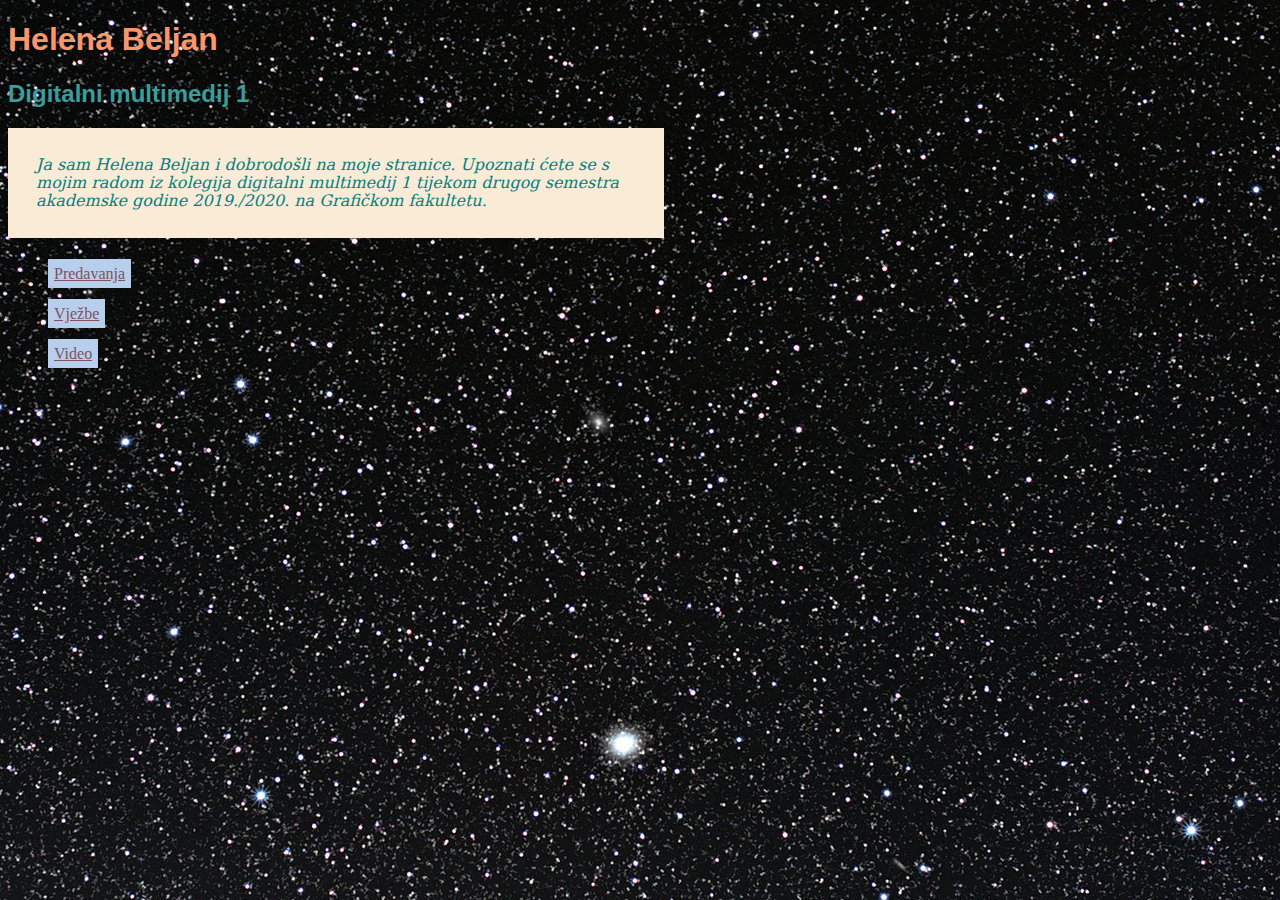
<file: index.html>
<!DOCTYPE html>
<html>
<head>
<title>Helena Beljan</title>
<link rel="stylesheet" href="stil.css"/"
</head>
<body class="cetvrtapozadina">
  <h1>Helena Beljan</h1>
  <h2>Digitalni multimedij 1</h2>
  <p><i>Ja sam Helena Beljan i dobrodošli na moje stranice. Upoznati ćete se s mojim radom iz kolegija digitalni multimedij 1 tijekom drugog semestra akademske godine 2019./2020. na Grafičkom fakultetu. </i></p>
<nav>
	    <ul>
	       <li><a href="predavanja.html">Predavanja</a></li>
	       <li><a href="vjezbe.html">Vježbe</a></li>
	       <li><a href="video.html">Video</a></li>
	    </ul>
	</nav>
<body/>
</html>
</file>
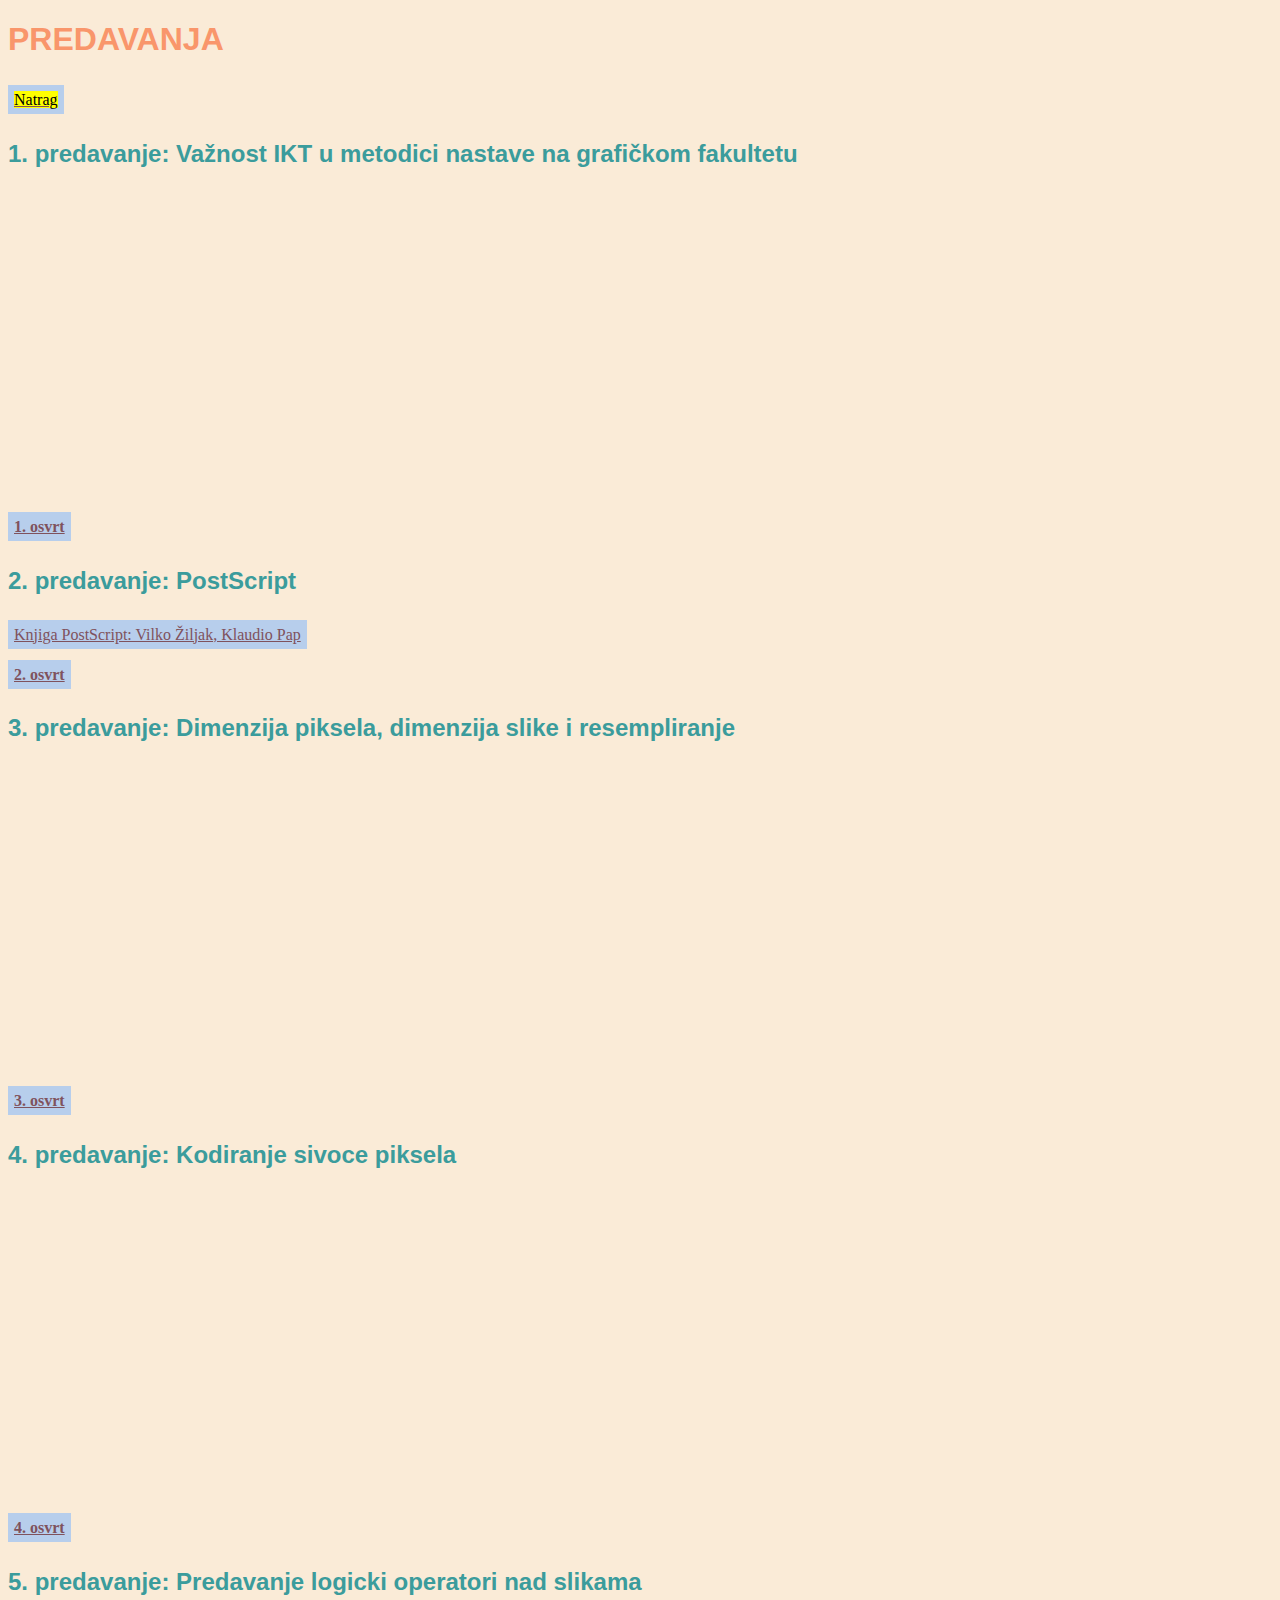
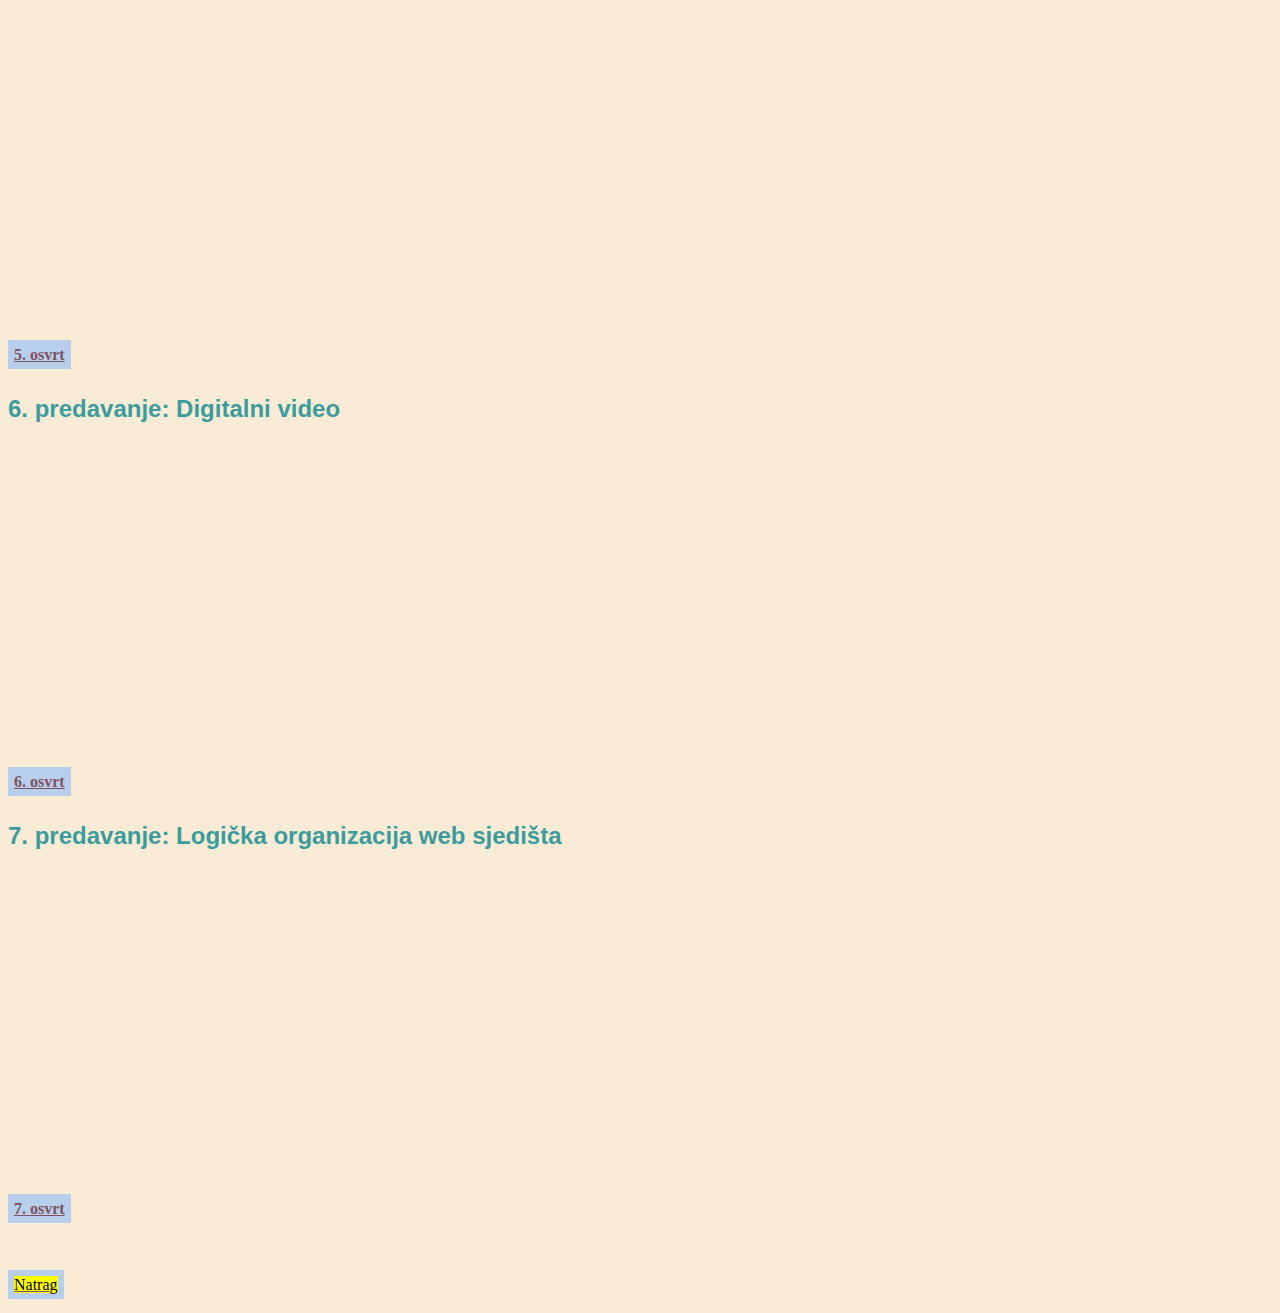
<file: predavanja.html>
<!DOCTYPE html>
<html>
<head><title>Predavanja</title>
<link rel="stylesheet" href="stil.css"/"
</head>
<body class="pozadina">
<h1>PREDAVANJA</h1>
<a href="index.html"><mark>Natrag</mark></a>
<h2>1. predavanje: Važnost IKT u metodici nastave na grafičkom fakultetu</h2>
  <iframe width="560" height="315" src="https://www.youtube.com/embed/54T4aNqUvm0" frameborder="0" allow="accelerometer; autoplay; encrypted-media; gyroscope; picture-in-picture" allowfullscreen></iframe><br/>
<a href="Dokumenti/1.osvrt.pdf"><b>1. osvrt</b></a>


<h2>2. predavanje: PostScript </h2>
<a href="https://moodle.srce.hr/2019-2020/pluginfile.php/3721768/mod_resource/content/4/ZiljakPapPostcript.pdf">Knjiga PostScript: Vilko Žiljak, Klaudio Pap </a><br/>
<a href="Dokumenti/2.osvrt.pdf"><b>2. osvrt</b></a>



<h2>3. predavanje: Dimenzija piksela, dimenzija slike i resempliranje </h2>
  <iframe width="560" height="315" src="https://www.youtube.com/embed/buXRYW3zZvo" frameborder="0" allow="accelerometer; autoplay; encrypted-media; gyroscope; picture-in-picture" allowfullscreen></iframe><br/>
<a href="Dokumenti/3.osvrt.pdf"><b>3. osvrt</b></a>


<h2>4. predavanje: Kodiranje sivoce piksela </h2>
  <iframe width="560" height="315" src="https://www.youtube.com/embed/X5rrleDM8ew" frameborder="0" allow="accelerometer; autoplay; encrypted-media; gyroscope; picture-in-picture" allowfullscreen></iframe><br/>
<a href="Dokumenti/4.osvrt.pdf"><b>4. osvrt</b></a>  




<h2>5. predavanje: Predavanje logicki operatori nad slikama</h2>
  <iframe width="560" height="315" src="https://www.youtube.com/embed/hOkXpKW0GC4" frameborder="0" allow="accelerometer; autoplay; encrypted-media; gyroscope; picture-in-picture" allowfullscreen></iframe><br/>
<a href="Dokumenti/5.osvrt.pdf"><b>5. osvrt</b></a>  
  
  
<h2>6. predavanje: Digitalni video</h2>
  <iframe width="560" height="315" src="https://www.youtube.com/embed/gWVvLBvEklU" frameborder="0" allow="accelerometer; autoplay; encrypted-media; gyroscope; picture-in-picture" allowfullscreen></iframe><br/>
<a href="Dokumenti/6.osvrt.pdf"><b>6. osvrt</b></a>


<h2>7. predavanje: Logička organizacija web sjedišta </h2>
  <iframe width="560" height="315" src="https://www.youtube.com/embed/M4H5GzBeNHo" frameborder="0" allow="accelerometer; autoplay; encrypted-media; gyroscope; picture-in-picture" allowfullscreen></iframe><br/>
<a href="Dokumenti/7.osvrt.pdf"><b>7. osvrt</b></a><br/><br/><br/>

<a href="index.html"><mark>Natrag</mark></a>

</body>
</html>
</file>
<file: stil.css>
@charset "utf-8";
/*CSS DOCUMENT */
p {
	color: #008080;
	font-family: Constantia, "Lucida Bright", "DejaVu Serif", Georgia, "serif";
	font-size: 16px;
	line-height: 18px;
	width: 600px;
	background-color: antiquewhite;
	padding: 28px;
}	
	

h1 {
	font-family: Gotham, "Helvetica Neue", Helvetica, Arial, "sans-serif";
	color: #F9966B;
}

h2 {
	font-family: Gotham, "Helvetica Neue", Helvetica, Arial, "sans-serif";
	color: #3B9C9C;
}


.pozadina{
	background-color: #FAEBD7
}
.drugapozadina {
	background-color: #B7CEEC
}

.trecapozadina{
	background-color: #254117
}

.cetvrtapozadina{
	background-image: url("Slike/slika21.jpeg");
}
a:link {
	color: #7F525D;
	background-color:#B7CEEC;
	padding: 5px;
	line-height: 40px;
	border:1px solid #B7CEEC;
</file>
